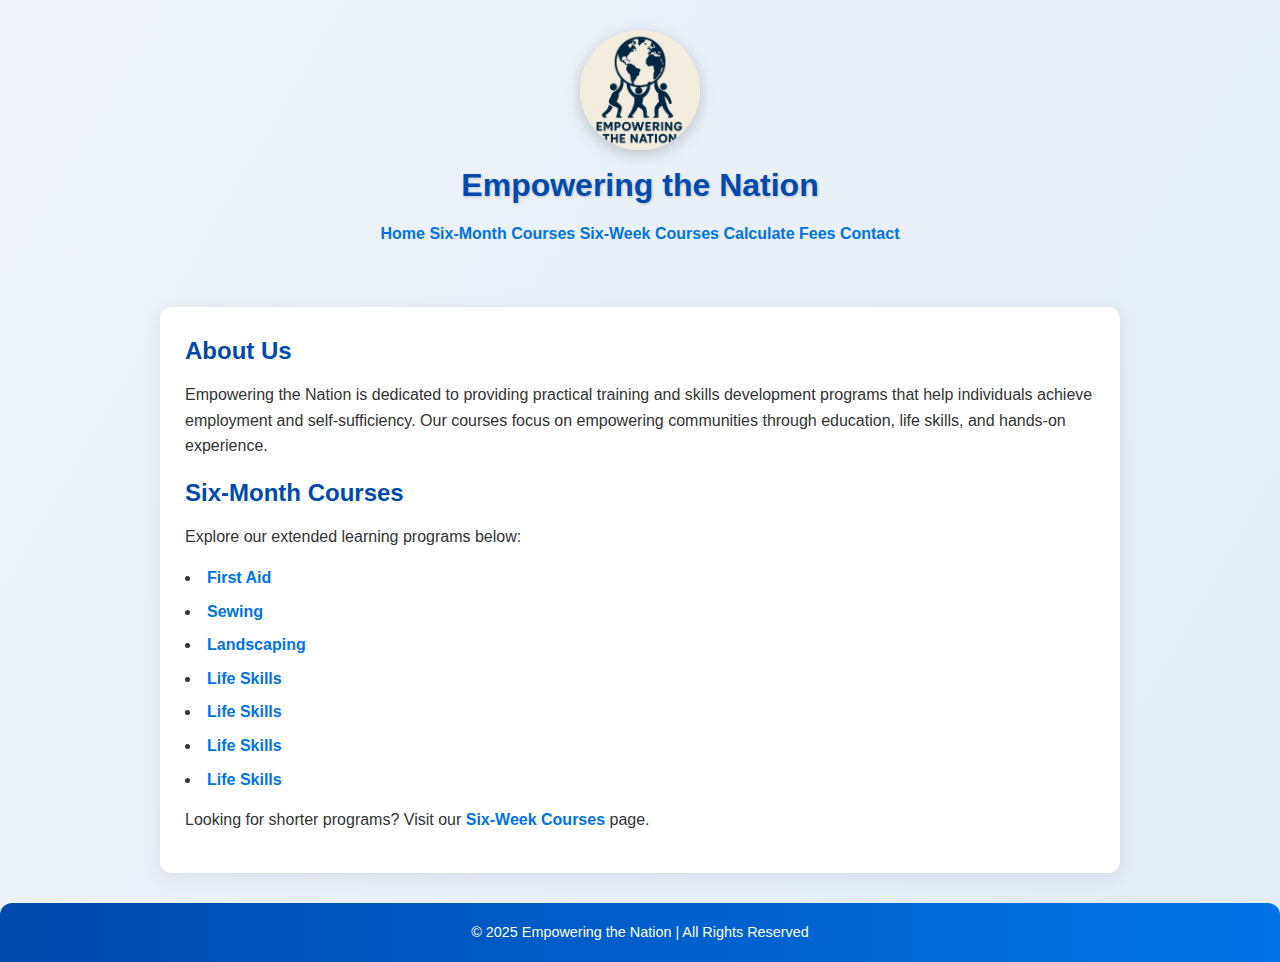
<file: XHAW_POE_Website/index.html>
<!DOCTYPE html>
<html lang="en">
<head>
  <meta charset="UTF-8" />
  <meta name="viewport" content="width=device-width, initial-scale=1.0" />
  <title>Empowering the Nation - Home</title>
  <link rel="stylesheet" href="CSS/style.css">
</head>
<body>

  <header>
    <img src="Images/empoweringthenationlogo.jpeg" alt="Empowering the Nation Logo" />
    <h1>Empowering the Nation</h1>
    <nav>
    <a href="index.html">Home</a>
    <a href="sixmonth.html">Six-Month Courses</a>
    <a href="sixweek.html">Six-Week Courses</a>
    <a href="calculator.html">Calculate Fees</a>
    <a href="contact.html">Contact</a>
    </nav>
  </header>

  <main>
    <h2>About Us</h2>
    <p>
      Empowering the Nation is dedicated to providing practical training and skills
      development programs that help individuals achieve employment and self-sufficiency.
      Our courses focus on empowering communities through education, life skills, and
      hands-on experience.
    </p>

    <h2>Six-Month Courses</h2>
    <p>Explore our extended learning programs below:</p>

    <ul>
      <li><a class="course-link" href="course-firstaid.html">First Aid</a></li>
      <li><a class="course-link" href="course-sewing.html">Sewing</a></li>
      <li><a class="course-link" href="course-landscaping.html">Landscaping</a></li>
      <li><a class="course-link" href="course-lifeskills.html">Life Skills</a></li>
      <li><a class="course-link" href="course-childminding.html">Life Skills</a></li>
      <li><a class="course-link" href="course-cooking.html">Life Skills</a></li>
      <li><a class="course-link" href="course-gardenmaintenance.html">Life Skills</a></li>
    </ul>

    <p>
      Looking for shorter programs? Visit our 
      <a class="course-link" href="sixweek.html">Six-Week Courses</a> page.
    </p>
  </main>

  <footer>
    &copy; 2025 Empowering the Nation | All Rights Reserved
  </footer>

</body>
</html>
</file>
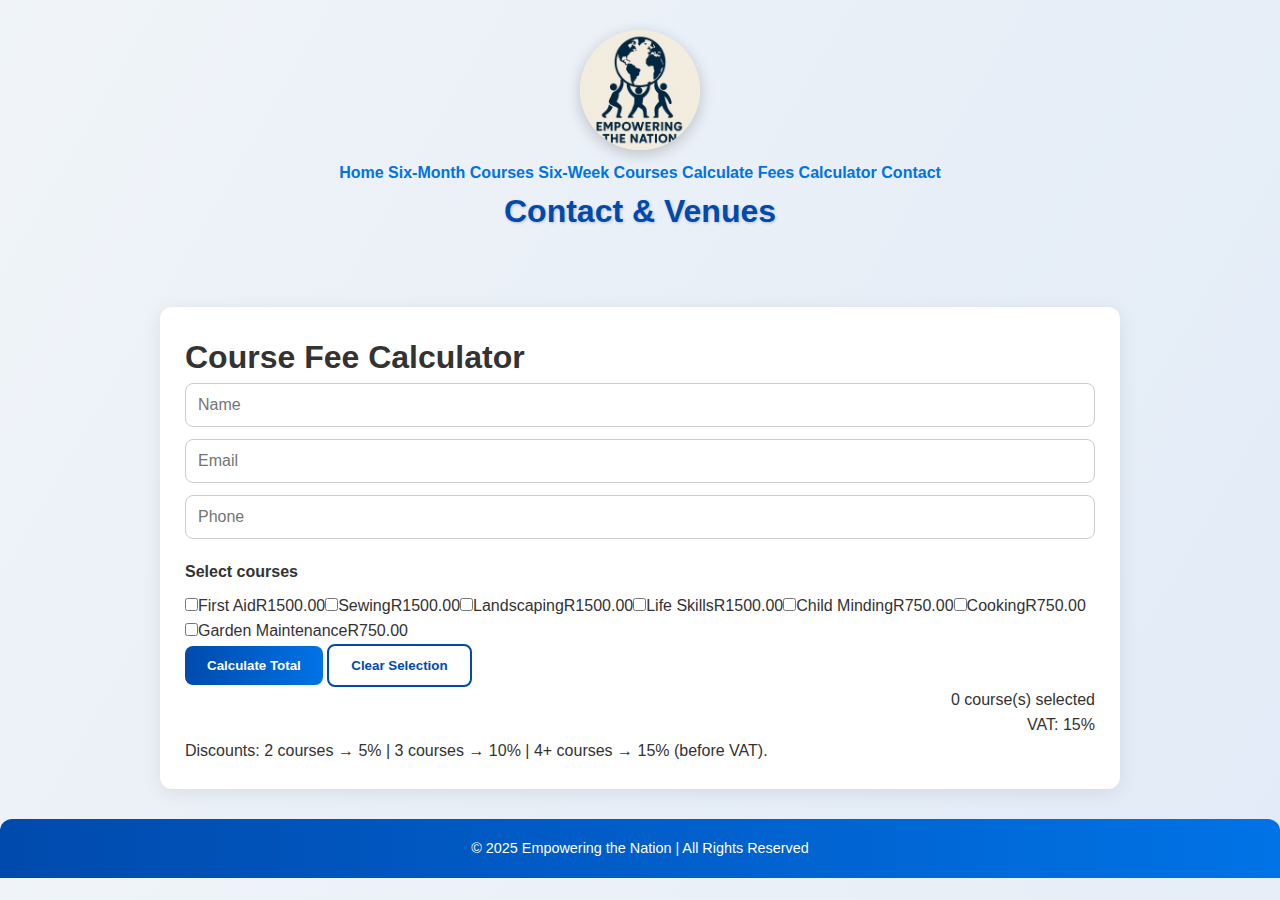
<file: XHAW_POE_Website/calculator.html>
<!doctype html>
<html lang="en">
<head>
  <meta charset="utf-8" />
  <meta name="viewport" content="width=device-width,initial-scale=1" />
  <title>Course Fee Calculator — Empowering the Nation</title>
  <link rel="stylesheet" href="CSS/style.css">
</head>
<body>
<header>
  <img src="Images/empoweringthenationlogo.jpeg" alt="Empowering the Nation Logo" />
    <a href="index.html">Home</a>
    <a href="sixmonth.html">Six-Month Courses</a>
    <a href="sixweek.html">Six-Week Courses</a>
    <a href="calculator.html">Calculate Fees</a>
    <a href="calculator.html">Calculator</a>
    <a href="contact.html">Contact</a>
    <h1>Contact & Venues</h1>
  </header>


  <!-- ===== Main Content ===== -->
  <main class="container" role="main" aria-labelledby="pageTitle">
    <h1 id="pageTitle">Course Fee Calculator</h1>

    <div class="form-row" id="contactInputs">
      <input type="text" id="name" placeholder="Name" autocomplete="name" />
      <input type="email" id="email" placeholder="Email" autocomplete="email" />
      <input type="tel" id="phone" placeholder="Phone" autocomplete="tel" />
    </div>

    <section aria-labelledby="coursesTitle">
      <h2 id="coursesTitle" style="font-size:16px;margin:8px 0;color:var(--muted)">Select courses</h2>
      <div class="courses" id="coursesList">
        <!-- Courses will be injected here -->
      </div>
    </section>

    <div class="controls">
      <button id="calculateBtn" type="button">Calculate Total</button>
      <button id="clearBtn" type="button" class="secondary">Clear Selection</button>
      <div style="margin-left:auto; text-align:right;">
        <div class="meta" id="selectionMeta">0 course(s) selected</div>
        <div class="meta">VAT: 15%</div>
      </div>
    </div>

    <div class="total" id="result" aria-live="polite" style="display:none"></div>

    <div class="footer-note">
      Discounts: 2 courses → 5% | 3 courses → 10% | 4+ courses → 15% (before VAT).
    </div>
  </main>

  <!-- ===== JavaScript ===== -->
  <script>
    const courses = [
      { id: '1', name: 'First Aid', fee: 1500 },
      { id: '2', name: 'Sewing', fee: 1500 },
      { id: '3', name: 'Landscaping', fee: 1500 },
      { id: '4', name: 'Life Skills', fee: 1500 },
      { id: '5', name: 'Child Minding', fee: 750 },
      { id: '6', name: 'Cooking', fee: 750 },
      { id: '7', name: 'Garden Maintenance', fee: 750 },
    ];

    const coursesList = document.getElementById('coursesList');
    const selectionMeta = document.getElementById('selectionMeta');
    const resultEl = document.getElementById('result');

    function renderCourses() {
      coursesList.innerHTML = '';
      courses.forEach(c => {
        const id = `course-${c.id}`;
        const label = document.createElement('label');
        label.className = 'course';
        label.htmlFor = id;

        const checkbox = document.createElement('input');
        checkbox.type = 'checkbox';
        checkbox.id = id;
        checkbox.dataset.courseId = c.id;
        checkbox.addEventListener('change', updateMeta);

        const nameSpan = document.createElement('span');
        nameSpan.className = 'course-name';
        nameSpan.textContent = c.name;

        const feeSpan = document.createElement('span');
        feeSpan.className = 'course-fee';
        feeSpan.textContent = `R${Number(c.fee).toFixed(2)}`;

        label.appendChild(checkbox);
        label.appendChild(nameSpan);
        label.appendChild(feeSpan);
        coursesList.appendChild(label);
      });
    }

    function getSelectedIds() {
      return Array.from(coursesList.querySelectorAll('input[type="checkbox"]:checked'))
        .map(ch => ch.dataset.courseId);
    }

    function updateMeta() {
      selectionMeta.textContent = `${getSelectedIds().length} course(s) selected`;
      resultEl.style.display = 'none';
    }

    function getDiscountRate(count) {
      if (count === 2) return 0.05;
      if (count === 3) return 0.1;
      if (count > 3) return 0.15;
      return 0;
    }

    function calculateTotal() {
      const selectedIds = getSelectedIds();
      if (selectedIds.length === 0) {
        resultEl.style.display = 'block';
        resultEl.textContent = 'Please select at least one course.';
        return;
      }

      const subtotal = selectedIds.reduce((acc, id) => {
        const course = courses.find(c => c.id === id);
        return acc + (course ? course.fee : 0);
      }, 0);

      const discountRate = getDiscountRate(selectedIds.length);
      const discounted = subtotal * (1 - discountRate);
      const totalWithVat = discounted * 1.15;

      resultEl.style.display = 'block';
      resultEl.innerHTML = `
        Subtotal: R${subtotal.toFixed(2)} <br>
        Discount (${(discountRate * 100).toFixed(0)}%): -R${(subtotal * discountRate).toFixed(2)} <br>
        After discount: R${discounted.toFixed(2)} <br>
        VAT (15%): R${(discounted * 0.15).toFixed(2)} <br>
        <strong>Total (incl. VAT): R${totalWithVat.toFixed(2)}</strong>
      `;
    }

    function clearSelection() {
      document.querySelectorAll('.courses input').forEach(ch => (ch.checked = false));
      updateMeta();
    }

    document.getElementById('calculateBtn').addEventListener('click', calculateTotal);
    document.getElementById('clearBtn').addEventListener('click', clearSelection);

    renderCourses();
  </script>

  <footer>
    &copy; 2025 Empowering the Nation | All Rights Reserved
  </footer>
  
</body>
</html>
</file>
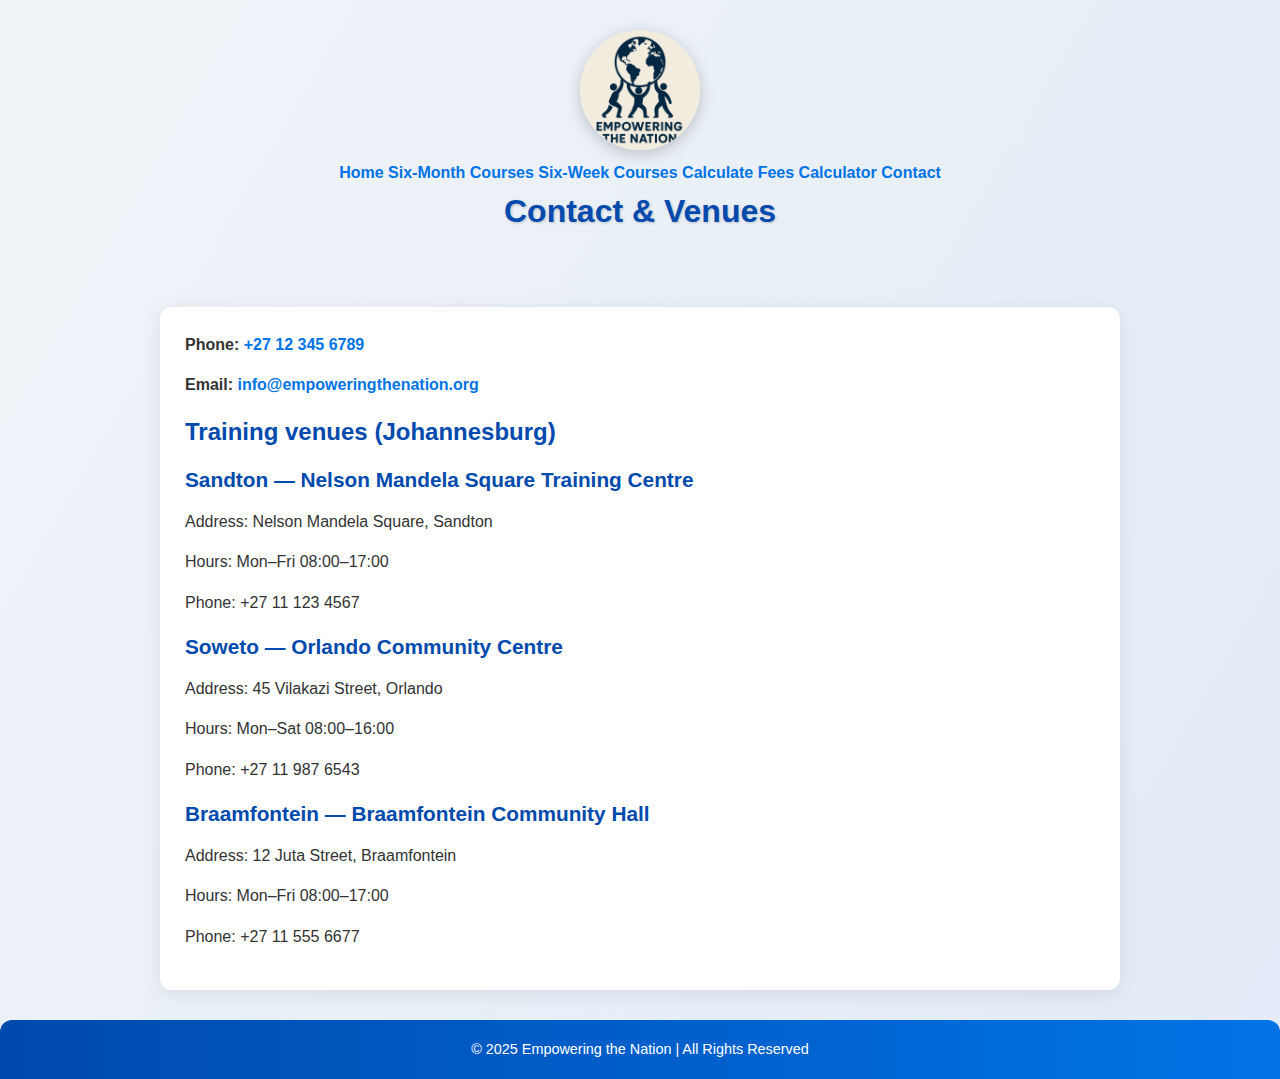
<file: XHAW_POE_Website/contact.html>
<!doctype html>
<html lang="en">
<head>
  <meta charset="utf-8" />
  <meta name="viewport" content="width=device-width,initial-scale=1" />
  <title>Contact — Empowering the Nation</title>
  <link rel="stylesheet" href="CSS/style.css">
  <!-- For interactive map you can include leaflet or Google Maps JS in your final page -->
</head>
<body>
  <header>
    <img src="Images/empoweringthenationlogo.jpeg" alt="Empowering the Nation Logo" />
    <a href="index.html">Home</a>
    <a href="sixmonth.html">Six-Month Courses</a>
    <a href="sixweek.html">Six-Week Courses</a>
    <a href="calculator.html">Calculate Fees</a>
    <a href="calculator.html">Calculator</a>
    <a href="contact.html">Contact</a>
    <h1>Contact & Venues</h1>
  </header>

  <main>
    <p><strong>Phone:</strong> <a href="tel:+27123456789">+27 12 345 6789</a></p>
    <p><strong>Email:</strong> <a href="mailto:info@empoweringthenation.org">info@empoweringthenation.org</a></p>

    <h2>Training venues (Johannesburg)</h2>

    <section id="venue-sandton">
      <h3>Sandton — Nelson Mandela Square Training Centre</h3>
      <p>Address: Nelson Mandela Square, Sandton</p>
      <p>Hours: Mon–Fri 08:00–17:00</p>
      <p>Phone: +27 11 123 4567</p>
    </section>

    <section id="venue-soweto">
      <h3>Soweto — Orlando Community Centre</h3>
      <p>Address: 45 Vilakazi Street, Orlando</p>
      <p>Hours: Mon–Sat 08:00–16:00</p>
      <p>Phone: +27 11 987 6543</p>
    </section>

    <section id="venue-braamfontein">
      <h3>Braamfontein — Braamfontein Community Hall</h3>
      <p>Address: 12 Juta Street, Braamfontein</p>
      <p>Hours: Mon–Fri 08:00–17:00</p>
      <p>Phone: +27 11 555 6677</p>
    </section>

    <div id="map" aria-label="Map showing venue locations">
      <!-- Insert interactive map (Leaflet / Google Maps) here in final build -->
    </div>
  </main>

  <footer>
    &copy; 2025 Empowering the Nation | All Rights Reserved
  </footer>
</body>
</html>
</file>
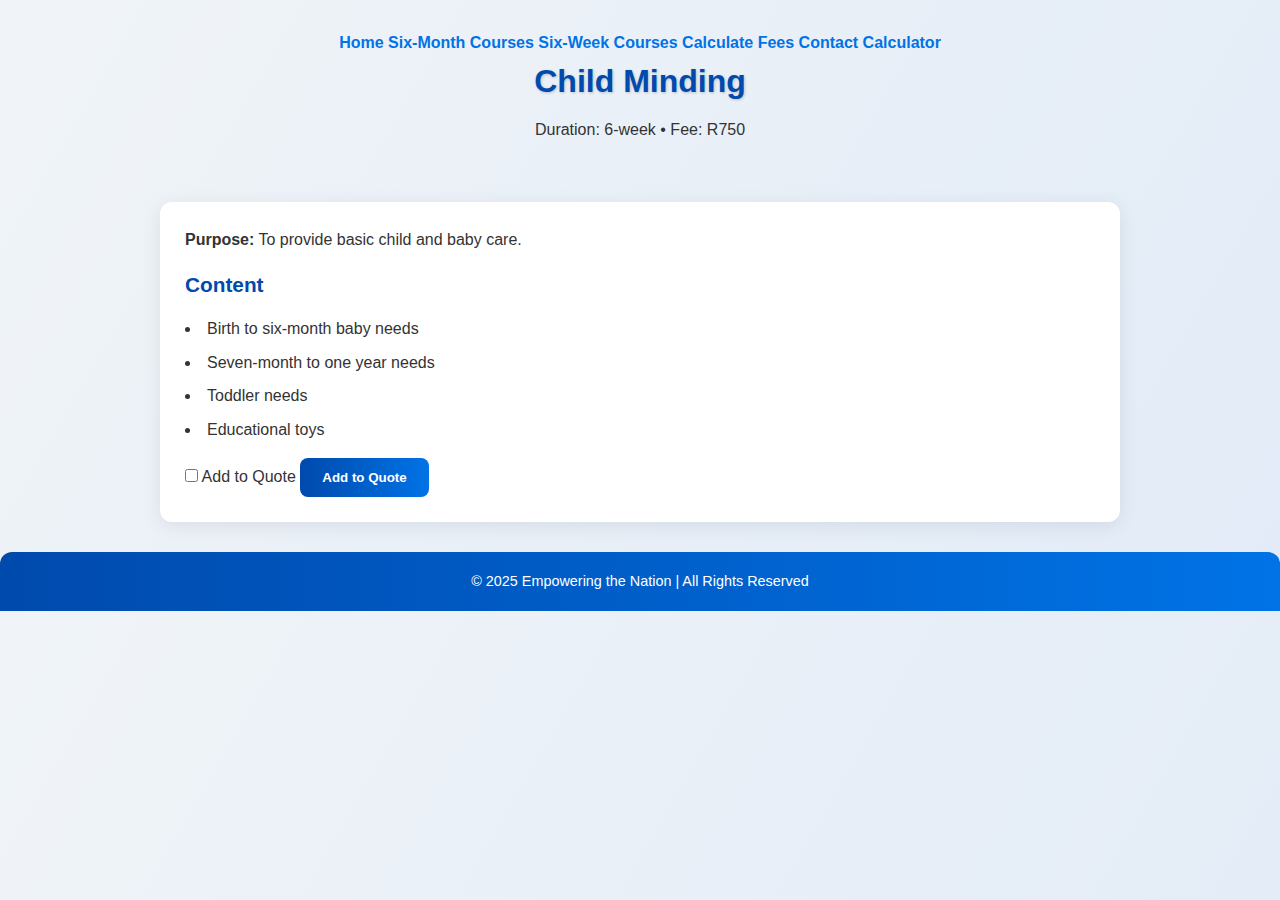
<file: XHAW_POE_Website/course-childminding.html>
<!doctype html>
<html lang="en">
<head>
  <meta charset="utf-8" />
  <meta name="viewport" content="width=device-width,initial-scale=1" />
  <title>Child Minding — Empowering the Nation</title>
  <link rel="stylesheet" href="CSS/style.css">
</head>
<body>
  <header>
    <a href="index.html">Home</a>
    <a href="sixmonth.html">Six-Month Courses</a>
    <a href="sixweek.html">Six-Week Courses</a>
    <a href="calculator.html">Calculate Fees</a>
    <a href="contact.html">Contact</a>
    <a href="calculator.html">Calculator</a>
    <h1>Child Minding</h1>
    <div>Duration: 6-week • Fee: R750</div>
  </header>

  <main>
    <p><strong>Purpose:</strong> To provide basic child and baby care.</p>

    <h3>Content</h3>
    <ul>
      <li>Birth to six-month baby needs</li>
      <li>Seven-month to one year needs</li>
      <li>Toddler needs</li>
      <li>Educational toys</li>
    </ul>

    <div>
      <label><input type="checkbox" id="add-child-minding" data-course-id="child-minding" /> Add to Quote</label>
      <button type="button" data-course-id="child-minding" class="add-to-quote-btn">Add to Quote</button>
    </div>
  </main>

    <footer>
    &copy; 2025 Empowering the Nation | All Rights Reserved
  </footer>
</body>
</html>
</file>
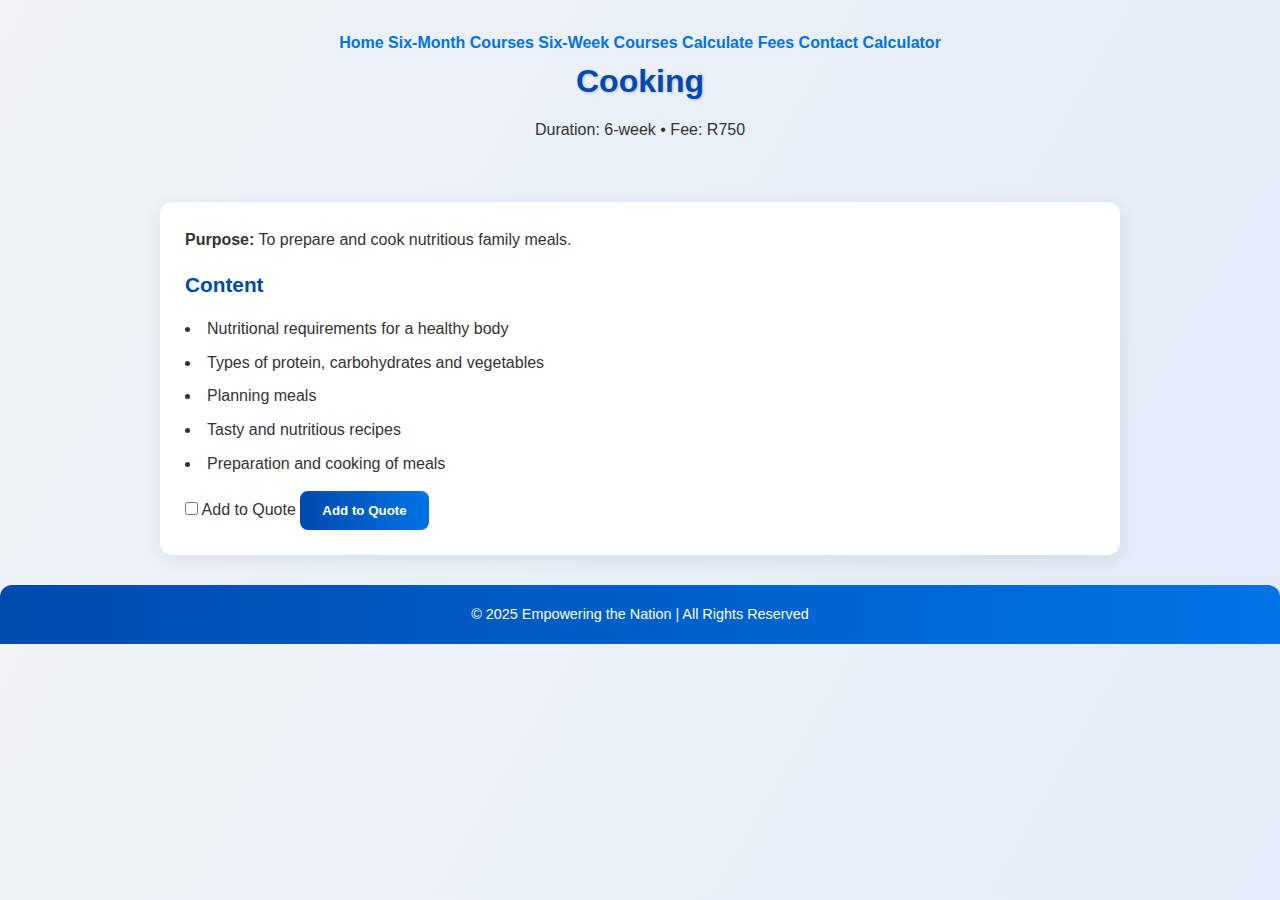
<file: XHAW_POE_Website/course-cooking.html>
<!doctype html>
<html lang="en">
<head>
  <meta charset="utf-8" />
  <meta name="viewport" content="width=device-width,initial-scale=1" />
  <title>Cooking — Empowering the Nation</title>
  <link rel="stylesheet" href="CSS/style.css">
</head>
<body>
  <header>
    <a href="index.html">Home</a>
    <a href="sixmonth.html">Six-Month Courses</a>
    <a href="sixweek.html">Six-Week Courses</a>
    <a href="calculator.html">Calculate Fees</a>
    <a href="contact.html">Contact</a>
    <a href="calculator.html">Calculator</a>
    <h1>Cooking</h1>
    <div>Duration: 6-week • Fee: R750</div>
  </header>

  <main>
    <p><strong>Purpose:</strong> To prepare and cook nutritious family meals.</p>

    <h3>Content</h3>
    <ul>
      <li>Nutritional requirements for a healthy body</li>
      <li>Types of protein, carbohydrates and vegetables</li>
      <li>Planning meals</li>
      <li>Tasty and nutritious recipes</li>
      <li>Preparation and cooking of meals</li>
    </ul>

    <div>
      <label><input type="checkbox" id="add-cooking" data-course-id="cooking" /> Add to Quote</label>
      <button type="button" data-course-id="cooking" class="add-to-quote-btn">Add to Quote</button>
    </div>
  </main>

    <footer>
    &copy; 2025 Empowering the Nation | All Rights Reserved
  </footer>
</html>
</file>
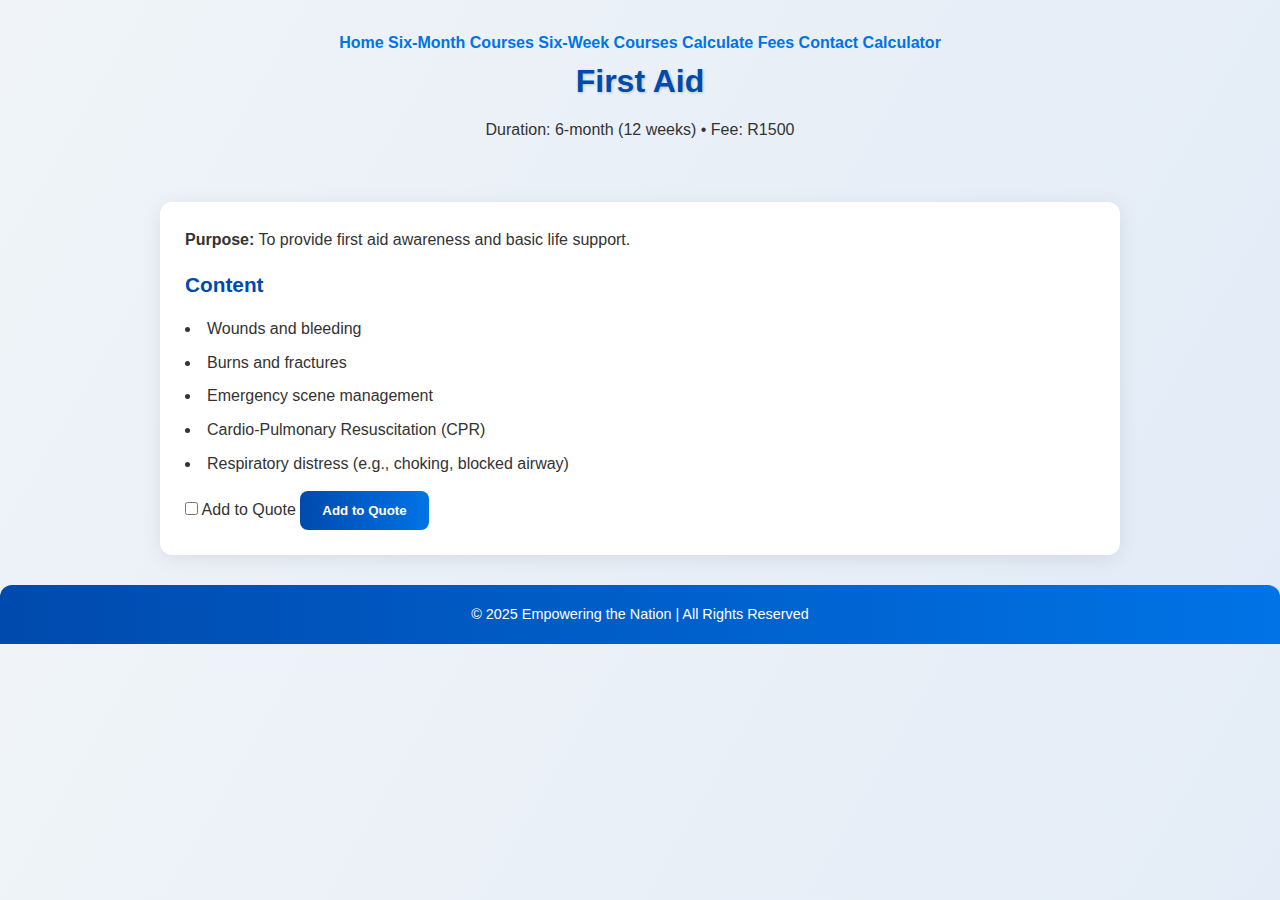
<file: XHAW_POE_Website/course-firstaid.html>
<!doctype html>
<html lang="en">
<head>
  <meta charset="utf-8" />
  <meta name="viewport" content="width=device-width,initial-scale=1" />
  <title>First Aid — Empowering the Nation</title>
  <link rel="stylesheet" href="CSS/style.css">
</head>
<body>
  <header>
    <a href="index.html">Home</a>
    <a href="sixmonth.html">Six-Month Courses</a>
    <a href="sixweek.html">Six-Week Courses</a>
    <a href="calculator.html">Calculate Fees</a>
    <a href="contact.html">Contact</a>
    <a href="calculator.html">Calculator</a>
    <h1>First Aid</h1>
    <div>Duration: 6-month (12 weeks) • Fee: R1500</div>
  </header>

  <main>
    <p><strong>Purpose:</strong> To provide first aid awareness and basic life support.</p>

    <h3>Content</h3>
    <ul>
      <li>Wounds and bleeding</li>
      <li>Burns and fractures</li>
      <li>Emergency scene management</li>
      <li>Cardio-Pulmonary Resuscitation (CPR)</li>
      <li>Respiratory distress (e.g., choking, blocked airway)</li>
    </ul>

    <div>
      <label><input type="checkbox" id="add-first-aid" data-course-id="first-aid" /> Add to Quote</label>
      <button type="button" data-course-id="first-aid" class="add-to-quote-btn">Add to Quote</button>
    </div>
  </main>

    <footer>
    &copy; 2025 Empowering the Nation | All Rights Reserved
  </footer>
</body>
</html>
</file>
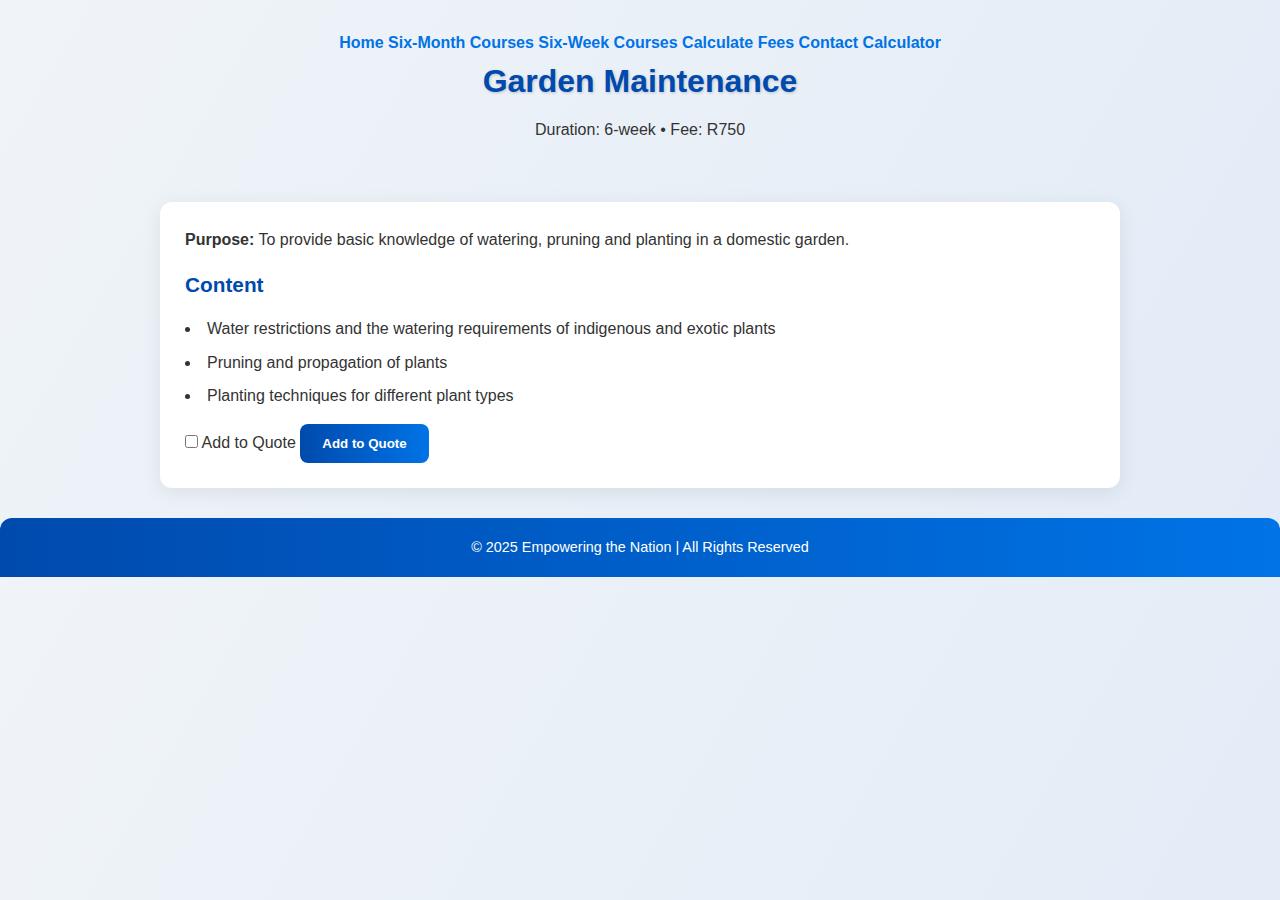
<file: XHAW_POE_Website/course-gardenmaintenance.html>
<!doctype html>
<html lang="en">
<head>
  <meta charset="utf-8" />
  <meta name="viewport" content="width=device-width,initial-scale=1" />
  <title>Garden Maintenance — Empowering the Nation</title>
  <link rel="stylesheet" href="CSS/style.css">
</head>
<body>
  <header>
    <a href="index.html">Home</a>
    <a href="sixmonth.html">Six-Month Courses</a>
    <a href="sixweek.html">Six-Week Courses</a>
    <a href="calculator.html">Calculate Fees</a>
    <a href="contact.html">Contact</a>
    <a href="calculator.html">Calculator</a>
    <h1>Garden Maintenance</h1>
    <div>Duration: 6-week • Fee: R750</div>
  </header>

  <main>
    <p><strong>Purpose:</strong> To provide basic knowledge of watering, pruning and planting in a domestic garden.</p>

    <h3>Content</h3>
    <ul>
      <li>Water restrictions and the watering requirements of indigenous and exotic plants</li>
      <li>Pruning and propagation of plants</li>
      <li>Planting techniques for different plant types</li>
    </ul>

    <div>
      <label><input type="checkbox" id="add-garden-maintenance" data-course-id="garden-maintenance" /> Add to Quote</label>
      <button type="button" data-course-id="garden-maintenance" class="add-to-quote-btn">Add to Quote</button>
    </div>
  </main>

    <footer>
    &copy; 2025 Empowering the Nation | All Rights Reserved
  </footer>
</body>
</html>
</file>
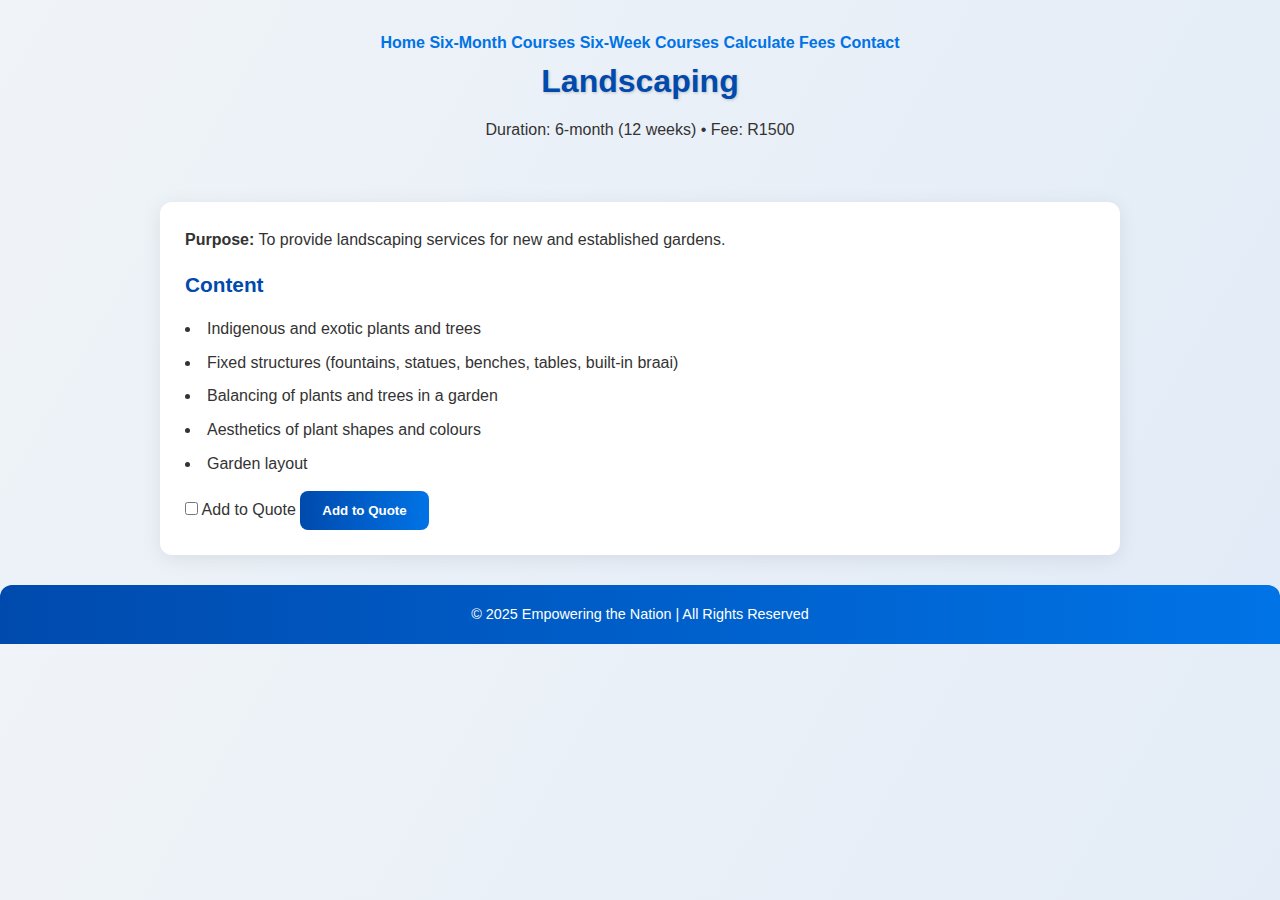
<file: XHAW_POE_Website/course-landscaping.html>
<!doctype html>
<html lang="en">
<head>
  <meta charset="utf-8" />
  <meta name="viewport" content="width=device-width,initial-scale=1" />
  <title>Landscaping — Empowering the Nation</title>
  <link rel="stylesheet" href="CSS/style.css">
</head>
<body>
  <header>
    <a href="index.html">Home</a>
    <a href="sixmonth.html">Six-Month Courses</a>
    <a href="sixweek.html">Six-Week Courses</a>
    <a href="calculator.html">Calculate Fees</a>
    <a href="contact.html">Contact</a>
    <h1>Landscaping</h1>
    <div>Duration: 6-month (12 weeks) • Fee: R1500</div>
  </header>

  <main>
    <p><strong>Purpose:</strong> To provide landscaping services for new and established gardens.</p>

    <h3>Content</h3>
    <ul>
      <li>Indigenous and exotic plants and trees</li>
      <li>Fixed structures (fountains, statues, benches, tables, built-in braai)</li>
      <li>Balancing of plants and trees in a garden</li>
      <li>Aesthetics of plant shapes and colours</li>
      <li>Garden layout</li>
    </ul>

    <div>
      <label><input type="checkbox" id="add-landscaping" data-course-id="landscaping" /> Add to Quote</label>
      <button type="button" data-course-id="landscaping" class="add-to-quote-btn">Add to Quote</button>
    </div>
  </main>

    <footer>
    &copy; 2025 Empowering the Nation | All Rights Reserved
  </footer>
</body>
</html>
</file>
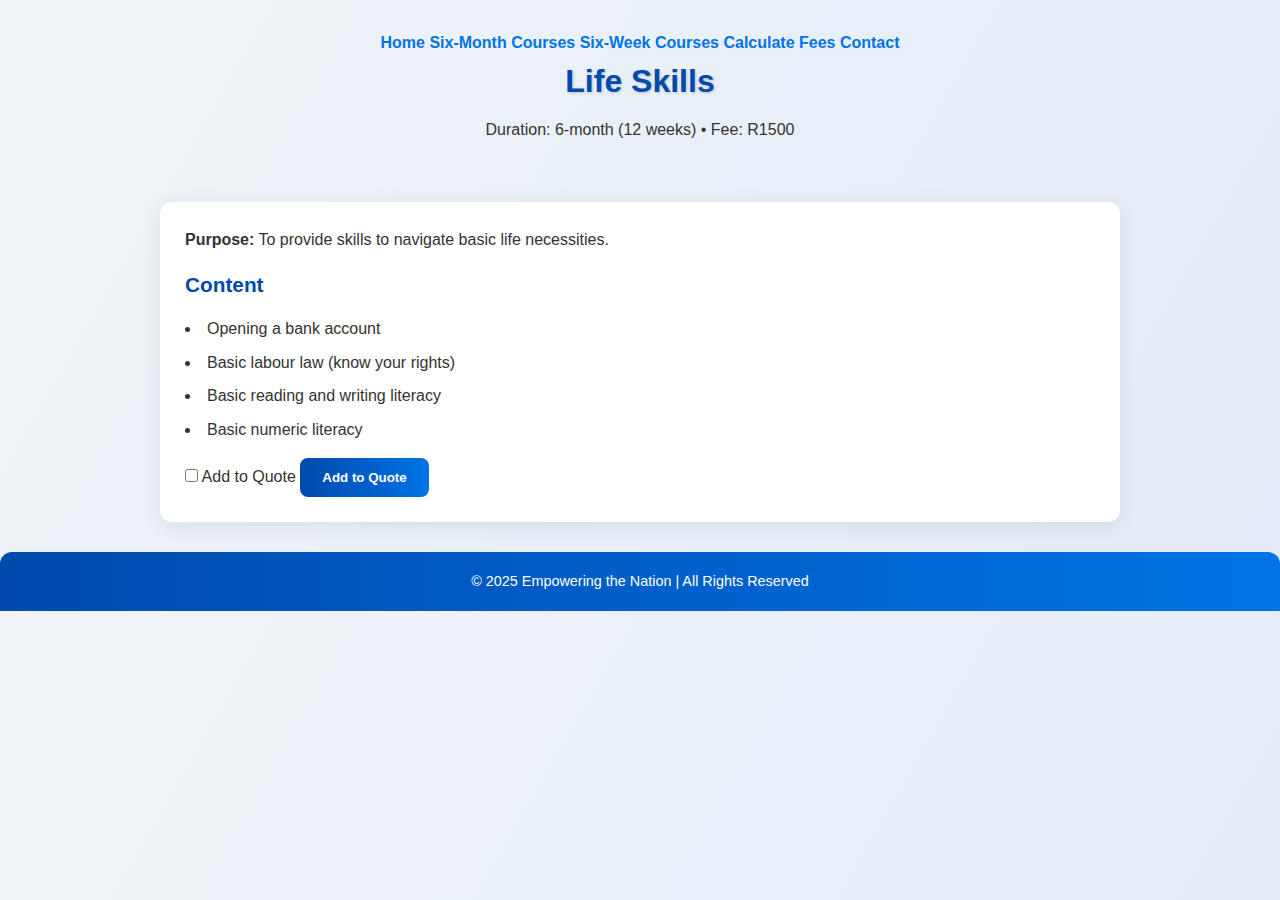
<file: XHAW_POE_Website/course-lifeskills.html>
<!doctype html>
<html lang="en">
<head>
  <meta charset="utf-8" />
  <meta name="viewport" content="width=device-width,initial-scale=1" />
  <title>Life Skills — Empowering the Nation</title>
  <link rel="stylesheet" href="CSS/style.css">
</head>
<body>
  <header>
    <a href="index.html">Home</a>
    <a href="sixmonth.html">Six-Month Courses</a>
    <a href="sixweek.html">Six-Week Courses</a>
    <a href="calculator.html">Calculate Fees</a>
    <a href="contact.html">Contact</a>
    <h1>Life Skills</h1>
    <div>Duration: 6-month (12 weeks) • Fee: R1500</div>
  </header>

  <main>
    <p><strong>Purpose:</strong> To provide skills to navigate basic life necessities.</p>

    <h3>Content</h3>
    <ul>
      <li>Opening a bank account</li>
      <li>Basic labour law (know your rights)</li>
      <li>Basic reading and writing literacy</li>
      <li>Basic numeric literacy</li>
    </ul>

    <div>
      <label><input type="checkbox" id="add-life-skills" data-course-id="life-skills" /> Add to Quote</label>
      <button type="button" data-course-id="life-skills" class="add-to-quote-btn">Add to Quote</button>
    </div>
  </main>

    <footer>
    &copy; 2025 Empowering the Nation | All Rights Reserved
  </footer>
</body>
</html>
</file>
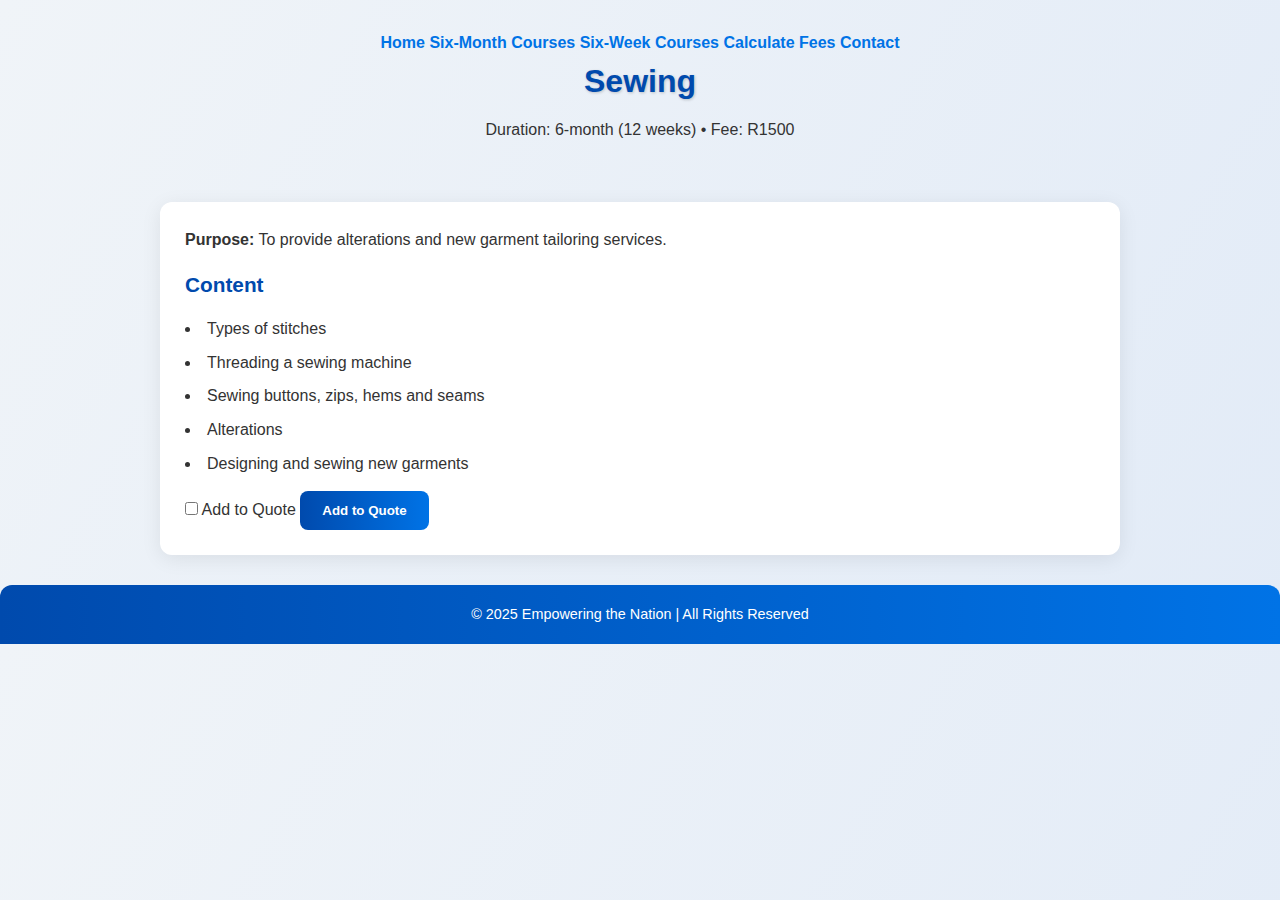
<file: XHAW_POE_Website/course-sewing.html>
<!doctype html>
<html lang="en">
<head>
  <meta charset="utf-8" />
  <meta name="viewport" content="width=device-width,initial-scale=1" />
  <title>Sewing — Empowering the Nation</title>
  <link rel="stylesheet" href="CSS/style.css">
</head>
<body>
  <header>
    <a href="index.html">Home</a>
    <a href="sixmonth.html">Six-Month Courses</a>
    <a href="sixweek.html">Six-Week Courses</a>
    <a href="calculator.html">Calculate Fees</a>
    <a href="contact.html">Contact</a>
    <h1>Sewing</h1>
    <div>Duration: 6-month (12 weeks) • Fee: R1500</div>
  </header>

  <main>
    <p><strong>Purpose:</strong> To provide alterations and new garment tailoring services.</p>

    <h3>Content</h3>
    <ul>
      <li>Types of stitches</li>
      <li>Threading a sewing machine</li>
      <li>Sewing buttons, zips, hems and seams</li>
      <li>Alterations</li>
      <li>Designing and sewing new garments</li>
    </ul>

    <div>
      <label><input type="checkbox" id="add-sewing" data-course-id="sewing" /> Add to Quote</label>
      <button type="button" data-course-id="sewing" class="add-to-quote-btn">Add to Quote</button>
    </div>
  </main>

    <footer>
    &copy; 2025 Empowering the Nation | All Rights Reserved
  </footer>
</body>
</html>
</file>
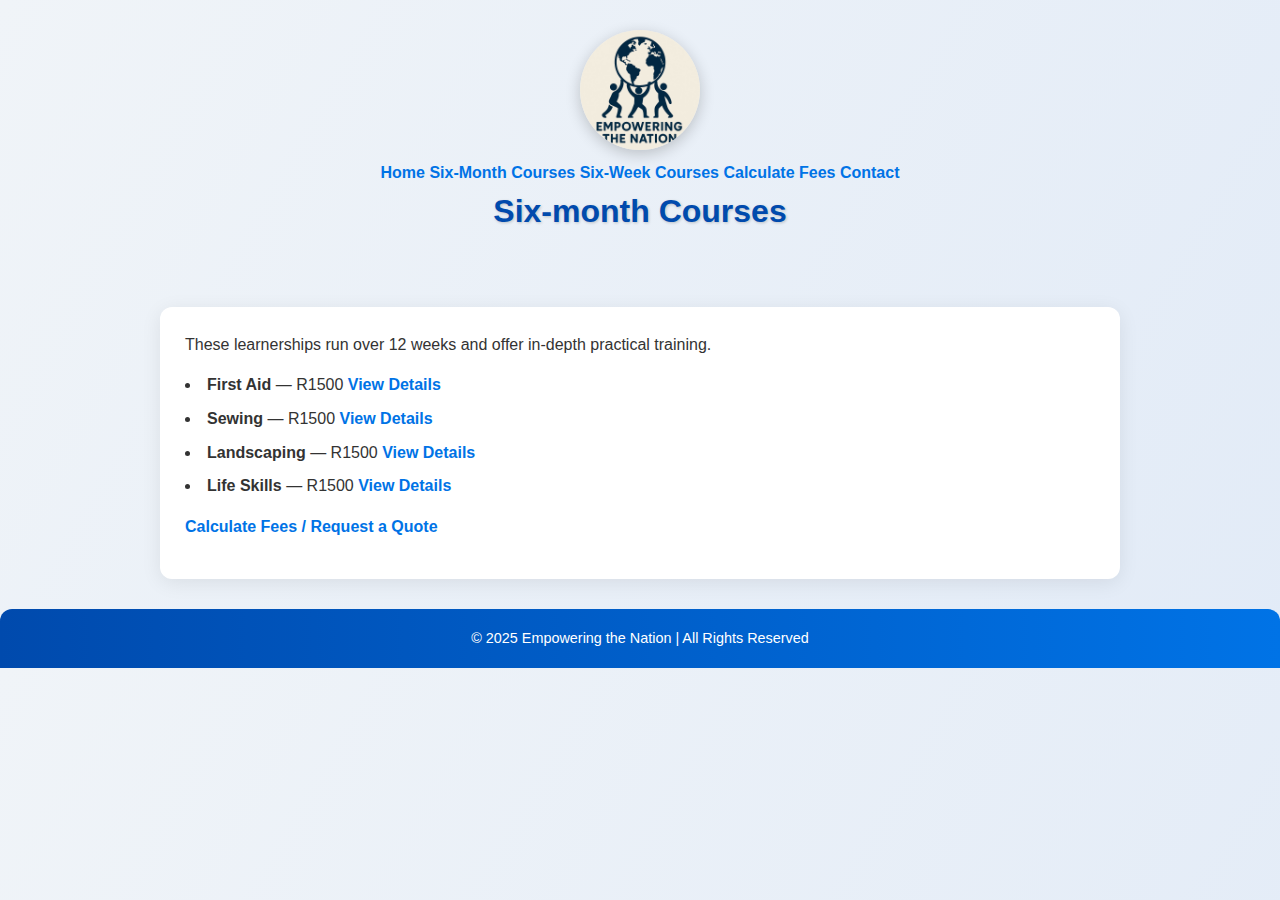
<file: XHAW_POE_Website/sixmonth.html>
<!doctype html>
<html lang="en">
<head>
  <meta charset="utf-8" />
  <meta name="viewport" content="width=device-width,initial-scale=1" />
  <title>Six-month Courses — Empowering the Nation</title>
  <link rel="stylesheet" href="CSS/style.css">
</head>
<body>
  <header>
    <img src="Images/empoweringthenationlogo.jpeg" alt="Empowering the Nation Logo" />
    <a href="index.html">Home</a>
    <a href="sixmonth.html">Six-Month Courses</a>
    <a href="sixweek.html">Six-Week Courses</a>
    <a href="calculator.html">Calculate Fees</a>
    <a href="contact.html">Contact</a>
    <h1>Six-month Courses</h1>
  </header>

  <main>
    <p>These learnerships run over 12 weeks and offer in-depth practical training.</p>

    <ul>
      <li>
        <strong>First Aid</strong> — R1500
        <a href="course-firstaid.html" data-course="first-aid">View Details</a>
      </li>

      <li>
        <strong>Sewing</strong> — R1500
        <a href="course-sewing.html" data-course="sewing">View Details</a>
      </li>

      <li>
        <strong>Landscaping</strong> — R1500
        <a href="course-landscaping.html" data-course="landscaping">View Details</a>
      </li>

      <li>
        <strong>Life Skills</strong> — R1500
        <a href="course-lifeskills.html" data-course="life-skills">View Details</a>
      </li>
    </ul>

    <p><a href="calculator.html">Calculate Fees / Request a Quote</a></p>
  </main>

    <footer>
    &copy; 2025 Empowering the Nation | All Rights Reserved
  </footer>
  </footer>
</body>
</html>
</file>
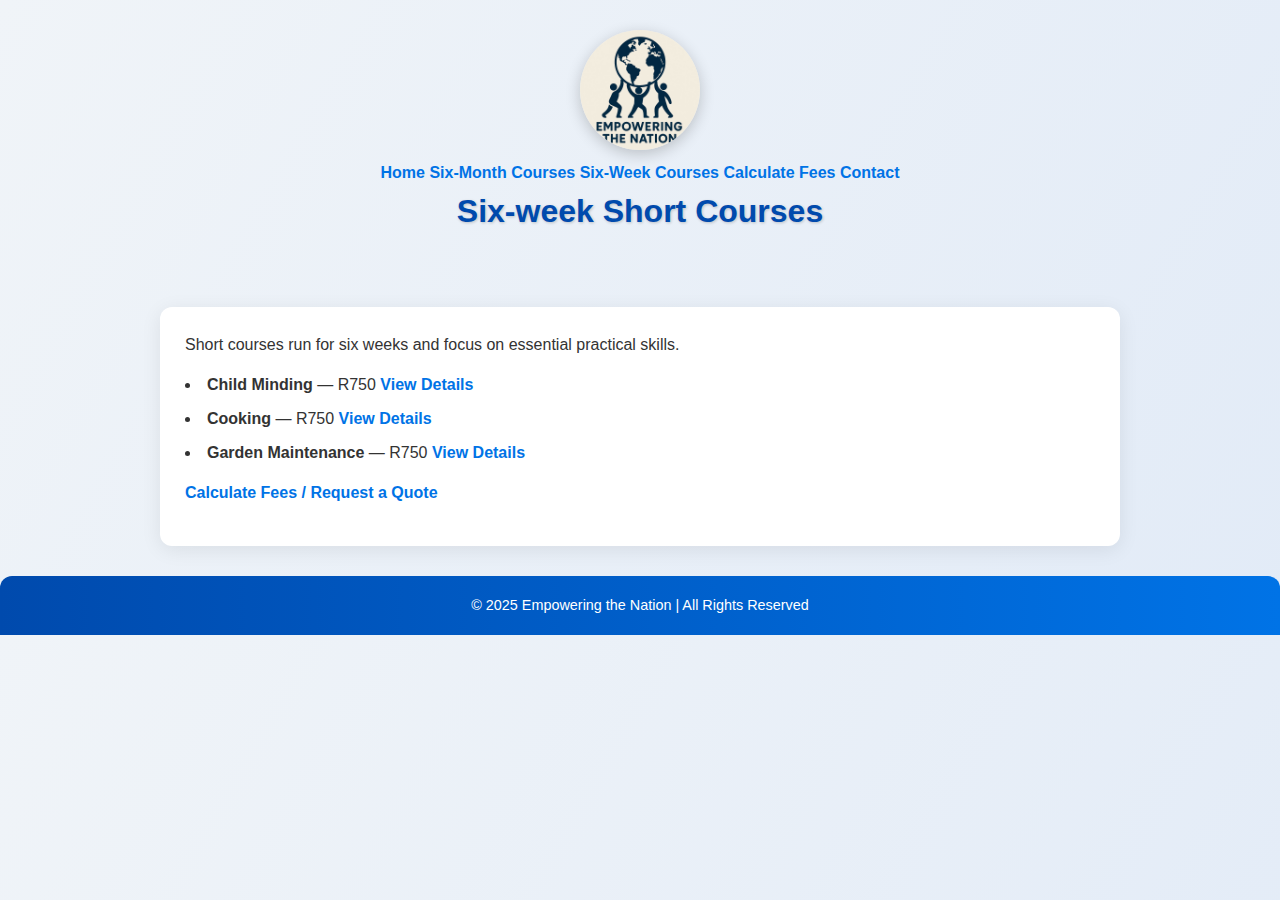
<file: XHAW_POE_Website/sixweek.html>
<!doctype html>
<html lang="en">
<head>
  <meta charset="utf-8" />
  <meta name="viewport" content="width=device-width,initial-scale=1" />
  <title>Six-week Courses — Empowering the Nation</title>
  <link rel="stylesheet" href="CSS/style.css">
</head>
<body>
  <header>
    <img src="Images/empoweringthenationlogo.jpeg" alt="Empowering the Nation Logo" />
    <a href="index.html">Home</a>
    <a href="sixmonth.html">Six-Month Courses</a>
    <a href="sixweek.html">Six-Week Courses</a>
    <a href="calculator.html">Calculate Fees</a>
    <a href="contact.html">Contact</a>
    <h1>Six-week Short Courses</h1>
  </header>

  <main>
    <p>Short courses run for six weeks and focus on essential practical skills.</p>

    <ul>
      <li>
        <strong>Child Minding</strong> — R750
        <a href="course-childminding.html" data-course="child-minding">View Details</a>
      </li>

      <li>
        <strong>Cooking</strong> — R750
        <a href="course-cooking.html" data-course="cooking">View Details</a>
      </li>

      <li>
        <strong>Garden Maintenance</strong> — R750
        <a href="course-gardenmaintenance.html" data-course="garden-maintenance">View Details</a>
      </li>
    </ul>

    <p><a href="calculator.html">Calculate Fees / Request a Quote</a></p>
  </main>

    <footer>
    &copy; 2025 Empowering the Nation | All Rights Reserved
  </footer>
</body>
</html>
</file>
<file: XHAW_POE_Website/CSS/style.css>
/* ===== General Reset ===== */
* {
  margin: 0;
  padding: 0;
  box-sizing: border-box;
  font-family: "Segoe UI", Arial, sans-serif;
}

body {
  background: linear-gradient(120deg, #f0f4f8, #e2ebf7);
  color: #333;
  line-height: 1.6;
}

/* ===== Navigation Bar ===== */
.site-header {
  background: linear-gradient(90deg, #004aad, #0073e6);
  padding: 12px 20px;
  position: sticky;
  top: 0;
  z-index: 1000;
  box-shadow: 0 4px 10px rgba(0,0,0,0.15);
  border-bottom: 2px solid #ffcc00;
}

.nav-container {
  max-width: 1100px;
  margin: 0 auto;
  display: flex;
  justify-content: space-between;
  align-items: center;
  flex-wrap: wrap;
}

.nav-logo {
  color: #fff;
  font-weight: bold;
  font-size: 1.6rem;
  text-decoration: none;
  text-shadow: 1px 1px 2px rgba(0,0,0,0.3);
}

.nav-links {
  list-style: none;
  display: flex;
  gap: 12px;
  flex-wrap: wrap;
}

.nav-links li a {
  display: inline-block;
  background: rgba(255,255,255,0.2);
  color: #fff;
  text-decoration: none;
  font-weight: 600;
  padding: 8px 14px;
  border-radius: 8px;
  transition: all 0.3s;
  box-shadow: 1px 1px 4px rgba(0,0,0,0.2);
}

.nav-links li a:hover,
.nav-links li a.active {
  background: #ffcc00;
  color: #004aad;
  font-weight: 700;
  transform: translateY(-2px);
  box-shadow: 2px 4px 8px rgba(0,0,0,0.3);
}

/* ===== Header ===== */
header {
  text-align: center;
  padding: 30px 20px;
}

header img {
  width: 120px;
  height: auto;
  display: block;
  margin: 0 auto 10px;
  border-radius: 50%;
  box-shadow: 0 4px 15px rgba(0,0,0,0.2);
}

header h1 {
  font-size: 2rem;
  margin-bottom: 10px;
  color: #004aad;
  text-shadow: 1px 1px 3px rgba(0,0,0,0.2);
}

/* ===== Main Content ===== */
main {
  max-width: 960px;
  margin: 30px auto;
  padding: 25px;
  background: #ffffff;
  border-radius: 12px;
  box-shadow: 0 4px 20px rgba(0,0,0,0.08);
  transition: transform 0.3s ease;
}

main:hover {
  transform: translateY(-2px);
}

h2, h3 {
  color: #004aad;
  margin-bottom: 12px;
  font-family: "Poppins", sans-serif;
}

h3 {
  font-size: 1.3rem;
}

p {
  margin-bottom: 15px;
  font-size: 1rem;
}

ul {
  list-style: disc inside;
  margin: 15px 0;
}

li {
  margin-bottom: 8px;
}

a {
  text-decoration: none;
  color: #0073e6;
  font-weight: 600;
}

a:hover {
  color: #ff6600;
  text-decoration: underline;
}

/* ===== Course Cards ===== */
.card {
  background: linear-gradient(145deg, #e8f5e9, #d0f0d8);
  padding: 18px;
  margin: 12px 0;
  border-radius: 12px;
  box-shadow: 0 6px 15px rgba(0,0,0,0.08);
  transition: transform 0.3s ease, box-shadow 0.3s ease;
}

.card:hover {
  transform: translateY(-4px);
  box-shadow: 0 10px 25px rgba(0,0,0,0.15);
}

.card .name {
  font-size: 1.25rem;
  font-weight: 700;
  margin-bottom: 6px;
}

.card .fee {
  font-weight: 700;
  margin-top: 5px;
}

/* ===== Buttons ===== */
button,
.btn {
  background: linear-gradient(90deg, #004aad, #0073e6);
  color: white;
  border: none;
  padding: 12px 22px;
  border-radius: 8px;
  cursor: pointer;
  transition: all 0.3s ease;
  font-weight: 700;
}

button:hover,
.btn:hover {
  background: linear-gradient(90deg, #ffcc00, #ffb700);
  color: #004aad;
  transform: translateY(-2px);
}

button.secondary,
.btn.secondary {
  background: white;
  border: 2px solid #004aad;
  color: #004aad;
}

button.secondary:hover,
.btn.secondary:hover {
  background: #004aad;
  color: white;
}

/* ===== Inputs ===== */
input[type="text"],
input[type="email"],
input[type="tel"] {
  width: 100%;
  padding: 12px;
  margin-bottom: 12px;
  border-radius: 8px;
  border: 1px solid #ccc;
  font-size: 1rem;
  transition: all 0.3s;
}

input[type="text"]:focus,
input[type="email"]:focus,
input[type="tel"]:focus {
  border-color: #004aad;
  box-shadow: 0 0 8px rgba(0, 74, 173, 0.3);
  outline: none;
}

/* ===== Total Display ===== */
.total {
  font-size: 1.3rem;
  font-weight: bold;
  margin-top: 20px;
  color: #004aad;
  text-shadow: 1px 1px 2px rgba(0,0,0,0.1);
}

/* ===== Links ===== */
.link {
  color: #004aad;
  text-decoration: underline;
  cursor: pointer;
  transition: color 0.3s;
}

.link:hover {
  color: #ff6600;
}

/* ===== Map Button ===== */
.map-button {
  margin-top: 20px;
  text-align: center;
}

/* ===== Footer ===== */
footer {
  background: linear-gradient(90deg, #004aad, #0073e6);
  color: white;
  text-align: center;
  padding: 18px 0;
  margin-top: 30px;
  font-size: 0.9rem;
  border-radius: 12px 12px 0 0;
}

/* ===== Responsive Design ===== */
@media (max-width: 768px) {
  header h1 {
    font-size: 1.5rem;
  }

  main {
    margin: 20px;
    padding: 20px;
  }

  .nav-links {
    flex-direction: column;
    gap: 8px;
    width: 100%;
  }

  .nav-links li a {
    width: 100%;
    text-align: center;
  }

  .card {
    padding: 15px;
  }
}
</file>
